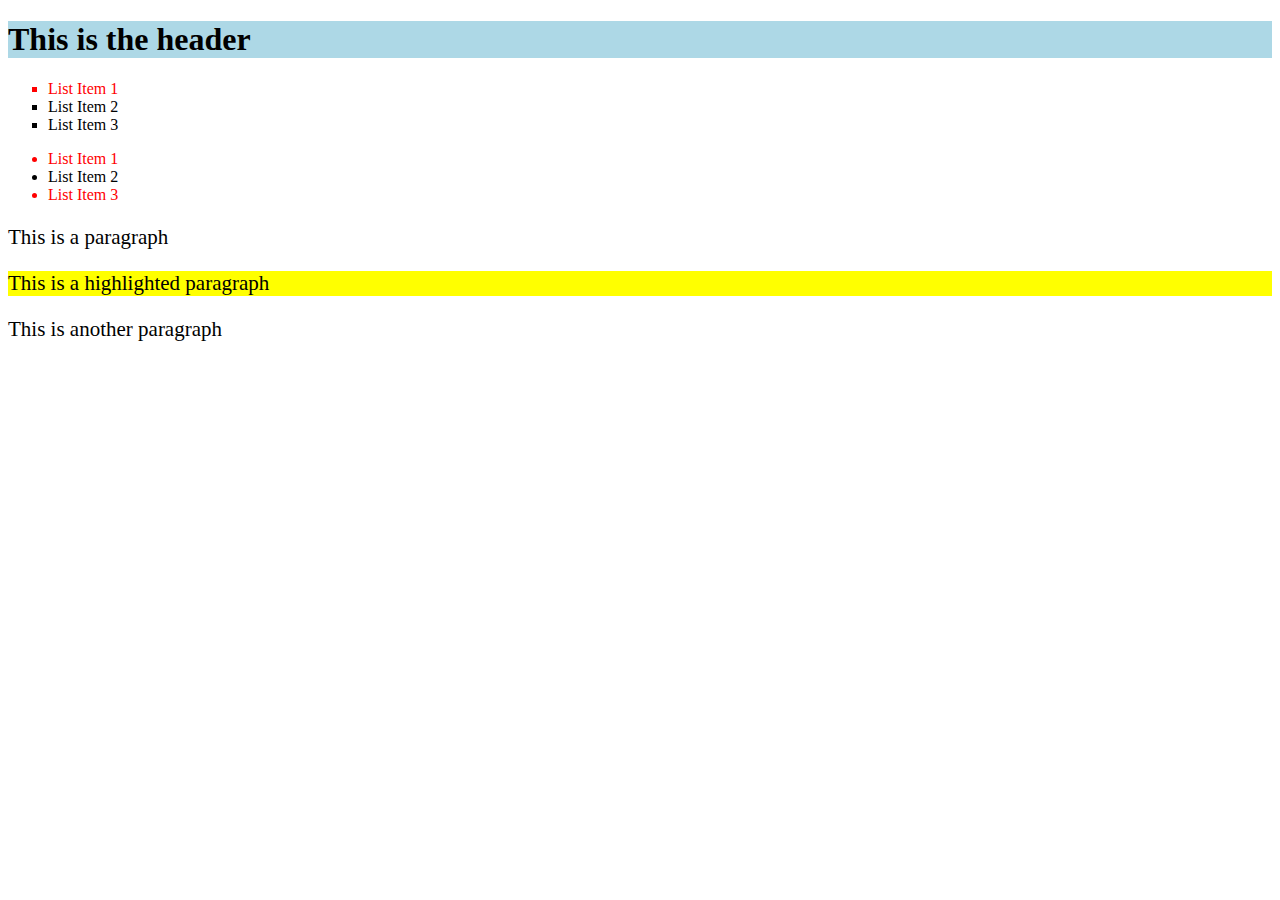
<file: css-basic/index.html>
<!DOCTYPE html>
<html lang="en">
<head>
    <meta charset="UTF-8">
    <meta http-equiv="X-UA-Compatible" content="IE=edge">
    <meta name="viewport" content="width=device-width, initial-scale=1.0">
    <title>Document</title>
    <link rel="stylesheet" href="style.css">
</head>
<body>
    <h1 id="header">This is the header</h1>
    <div id="container">
        <ul>
            <li class="box">List Item 1</li>
            <li>List Item 2</li>
            <li class="highlight">List Item 3</li>
        </ul>
    </div>
    <div>
        <ul>
            <li class="box">List Item 1</li>
            <li>List Item 2</li>
            <li class="box">List Item 3</li>
        </ul>
    </div>
    <section>
        <p>This is a paragraph</p>
        <div>
            <p class="highlight">This is a highlighted paragraph</p>
            <p>This is another paragraph</p>
        </div>
    </section>
</body>
</html>
</file>
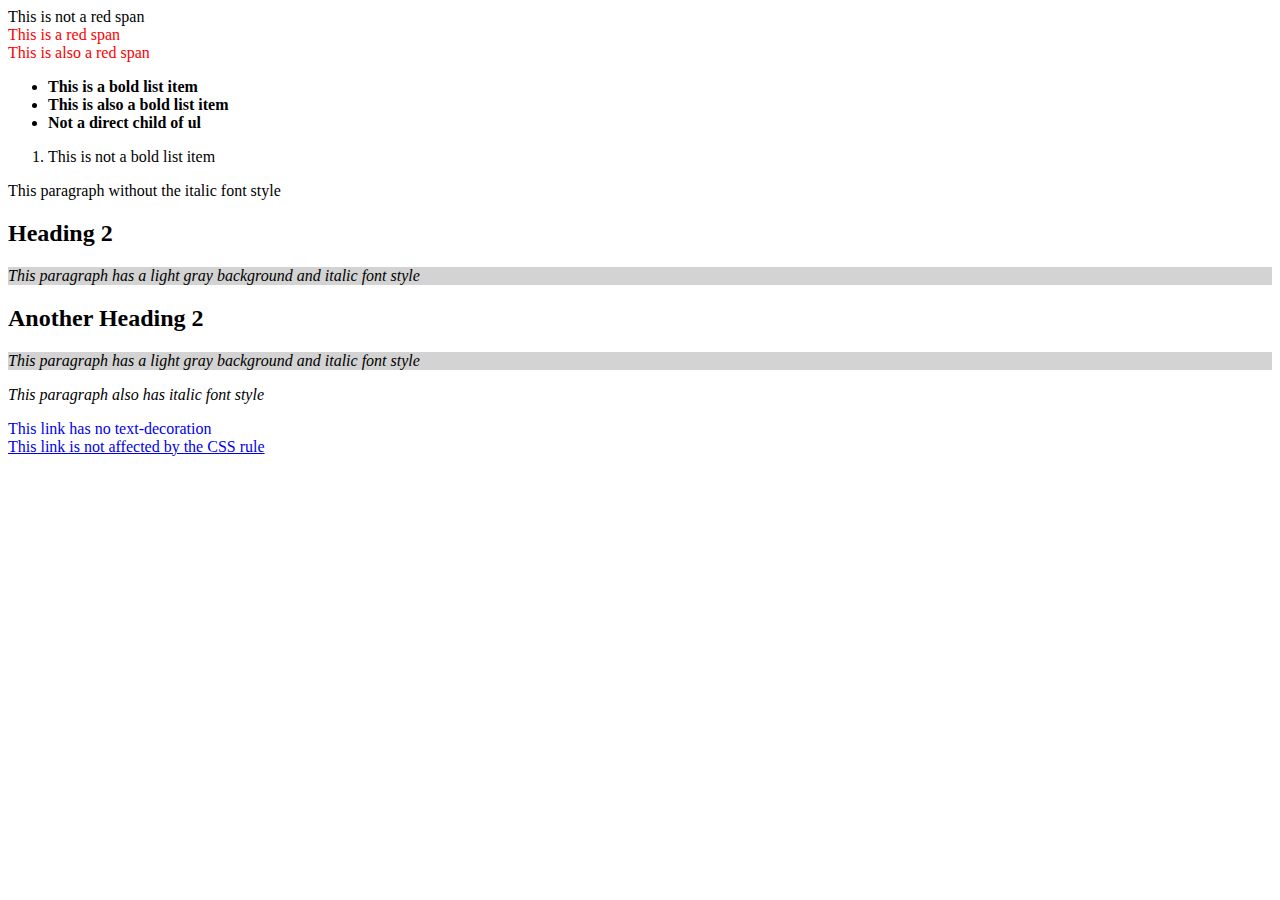
<file: css-combinators/index.html>
<!DOCTYPE html>
<html lang="en">
<head>
    <meta charset="UTF-8">
    <meta http-equiv="X-UA-Compatible" content="IE=edge">
    <meta name="viewport" content="width=device-width, initial-scale=1.0">
    <title>Combinators</title>
    <link rel="stylesheet" href="style.css">
</head>
<body>
      <span>This is not a red span</span>
      <div>
        <span>This is a red span</span>
        <div>
          <span>This is also a red span</span>
        </div>
      </div>
      
      <ul>
        <li>This is a bold list item</li>
        <li>This is also a bold list item</li>
        <li>Not a direct child of ul</li>
      </ul>

      <ol>
        <li>This is not a bold list item</li>
      </ol>

      <p>This paragraph without the italic font style</p>

      <h2>Heading 2</h2>
      <p>This paragraph has a light gray background and italic font style</p>
      
      <h2>Another Heading 2</h2>
      <p>This paragraph has a light gray background and italic font style</p>
      <p>This paragraph also has italic font style</p>
      
      <div class="container">
        <a href="#">This link has no text-decoration</a>
      </div>
      <div>
        <a href="#">This link is not affected by the CSS rule</a>
      </div>
</body>
</html>
</file>
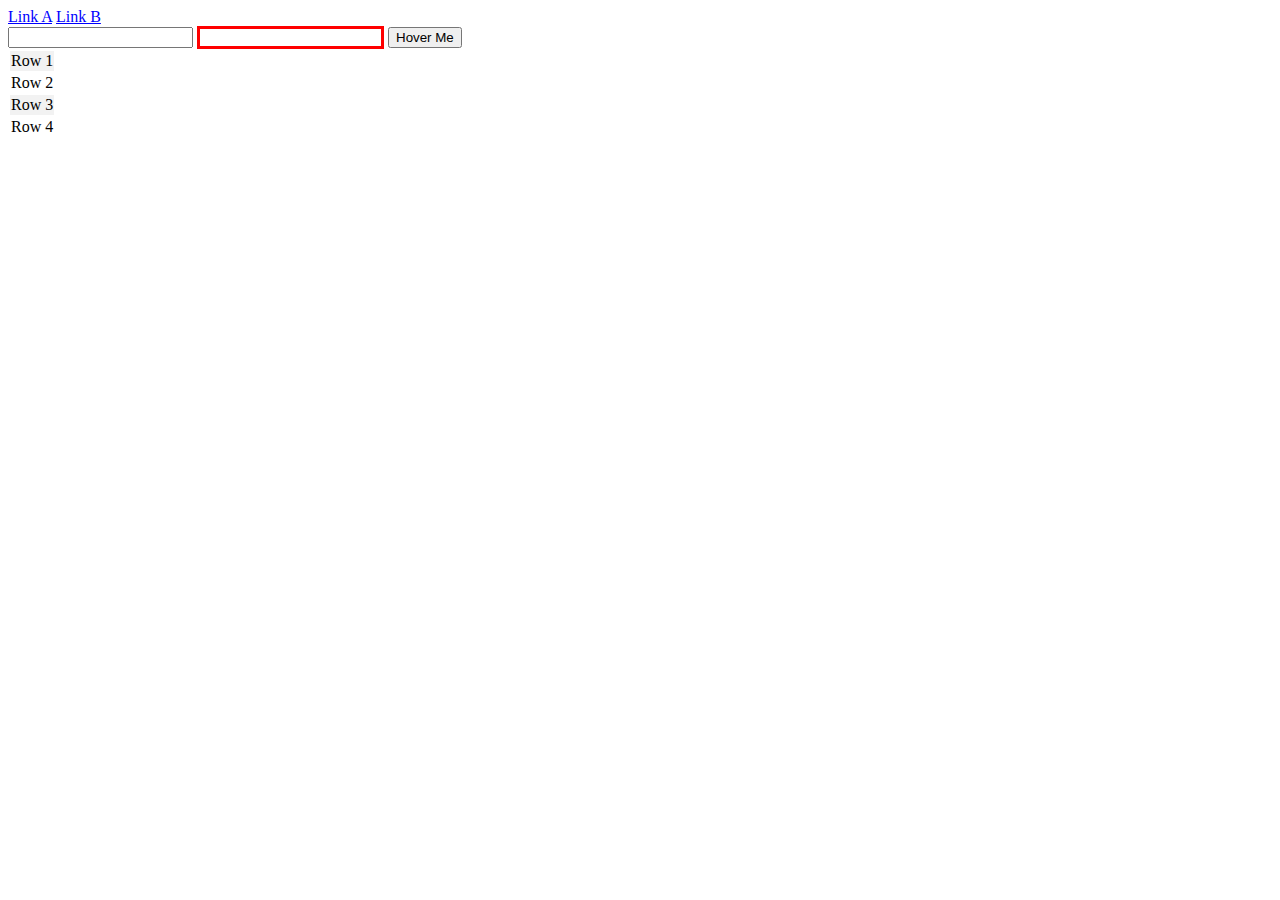
<file: css-complex-selectors/index.html>
<!DOCTYPE html>
<html lang="en">
<head>
    <meta charset="UTF-8">
    <meta http-equiv="X-UA-Compatible" content="IE=edge">
    <meta name="viewport" content="width=device-width, initial-scale=1.0">
    <title>Pseudo classes</title>
    <link rel="stylesheet" href="style.css">
</head>
<body>
    <!-- Exercise 1: Targeting specific links -->
    <!-- color: blue; -->
  <a href="#" class="unvisited-link">Link A</a>
  <a href="#" class="visited-link">Link B</a>
  
  <!-- Exercise 2: Styling 'required' form fields -->
  <!-- border: 3px solid red; -->

  <!-- Exercise 3: Style required and :valid form fields; -->
  <!-- background-color: rgb(182, 255, 185); -->
  <form action="">
    <input type="text" >
    <input type="email" required>

  <!-- Exercise 4: Applying hover effect to buttons -->
  <!-- box-shadow: 0 0 5px rgba(0, 0, 0, 0.3); -->
  <button class="hover-button">Hover Me</button>

</form>
  
  <!-- Exercise 5: Selecting odd table rows -->
  <!-- background-color: #f2f2f2; -->
  <table>
    <tr>
      <td>Row 1</td>
    </tr>
    <tr>
      <td>Row 2</td>
    </tr>
    <tr>
      <td>Row 3</td>
    </tr>
    <tr>
      <td>Row 4</td>
    </tr>
  </table>
</body>
</html>
</file>
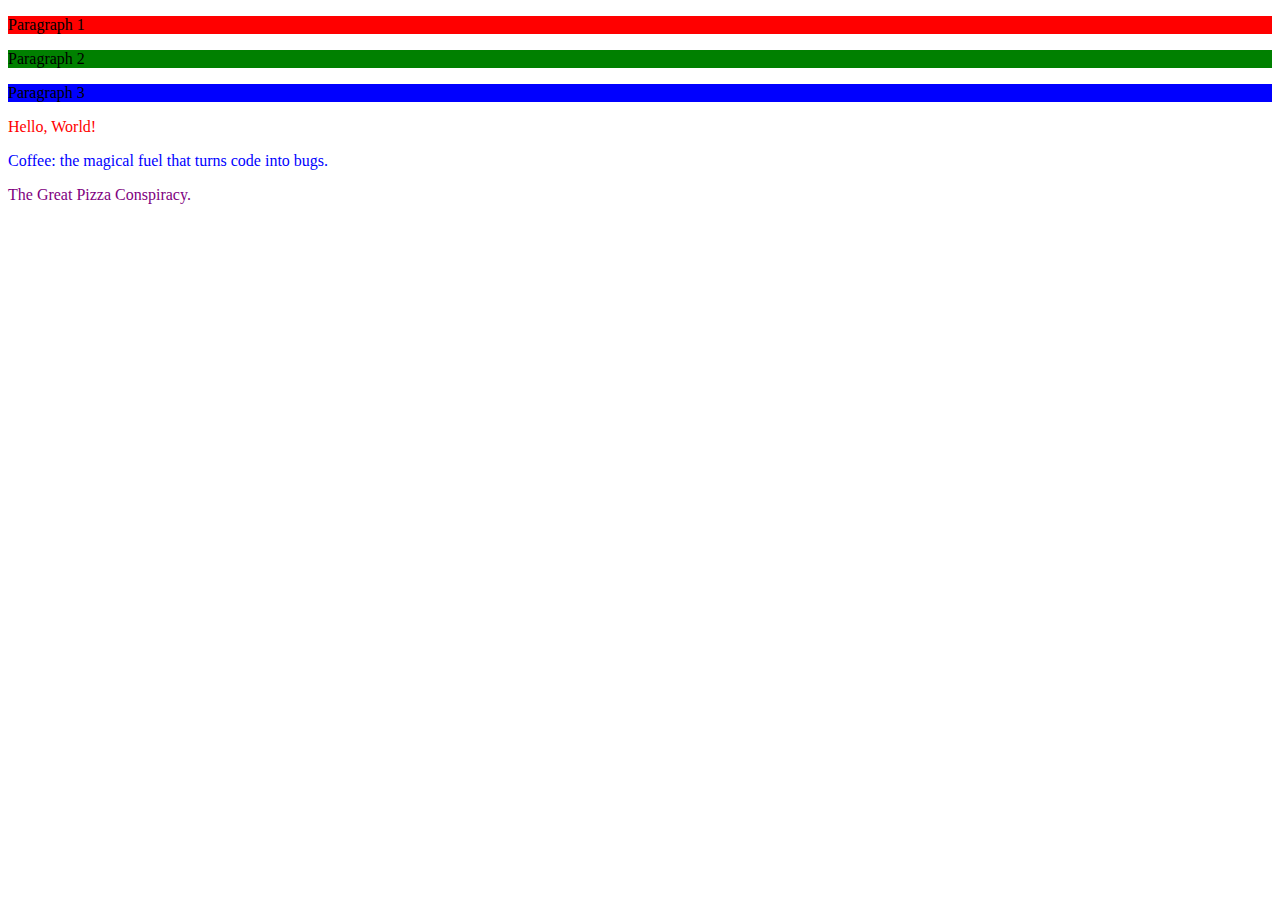
<file: css-specificity/index.html>
<!DOCTYPE html>
<html lang="en">
<head>
    <meta charset="UTF-8">
    <meta http-equiv="X-UA-Compatible" content="IE=edge">
    <meta name="viewport" content="width=device-width, initial-scale=1.0">
    <title>CSS Specificity</title>
    <link rel="stylesheet" href="style.css">
</head>
<body>
 <!-- Exercise 1 -->
 <div>
    <p style="background-color: red;">Paragraph 1</p>
    <p id="paragraph2">Paragraph 2</p>
    <p class="paragraph3">Paragraph 3</p>
  </div>
  
  <!-- Exercise 2 -->
  <div id="container2">
    <p class="text2">Hello, World!</p>
  </div>

  <!-- Exercise 3 -->
  <div class="container3 text3">
    <p class="text3">Coffee: the magical fuel that turns code into bugs.</p>
  </div>

  <!-- Exercise 4 -->
  <div class="container4">
    <p class="text4" style="color: purple;">The Great Pizza Conspiracy.</p>
  </div>
</body>
</html>
</file>
<file: css-basic/style.css>
/* Practice CSS selectors */
/* Exercise 1 */
p {
  font-size: 21px;
}

/* Exercise 2 */
#header {
  background-color: lightblue;
}

/* Exercise 3 */
.box {
  color: red;
}

/* Exercise 4 */
#container ul {
  list-style-type: square;
}

/* Exercise 5 */
section .highlight {
  background-color: yellow;
}
</file>
<file: css-combinators/style.css>
/* Exercise 1 (Descendant Selector) */
div span {
    color: red;
}

/* Exercise 2 (Child Selector) */
ul > li {
    font-weight: bold;
}

/* Exercise 3 (Adjacent Sibling Selector) */
h2 + p {
    background-color: lightgray;
}

/* Exercise 4 (General Sibling Selector) */
h2 ~ p {
    font-style: italic;
}

/* Exercise 5 (Combined Selectors) */
div.container a {
    text-decoration: none;
}
</file>
<file: css-complex-selectors/style.css>
/* Exercise 1: Target links */
  a:link {
    color: blue;
  }
  
  /* Exercise 2: Style required form fields */
  input[required] {
    border: 3px solid red;
  }
  
  /* Exercise 3: Style required and valid form fields */
  input[required]:valid {
    background-color: rgb(182, 255, 185);
  }
  
  /* Exercise 4: Apply hover effect to buttons */
  button:hover {
    box-shadow: 0 0 5px rgba(0, 0, 0, 0.3);
  }
  
  /* Exercise 5: Select odd table rows */
  tr:nth-child(odd) {
    background-color: #f2f2f2;
  }
</file>
<file: css-specificity/style.css>
/* Exercise 1 */
#paragraph2 {
    background-color: green;
}

.paragraph3 {
    background-color: blue;
}

/* EXERCISE 2 */
/* Lower specificity */
#container2 .text2 {
    color: red;
}

/* Higher specificity: combine an ID selector, a class selector and a element */
 /* XXXXX {
    color: blue;
} */


/* EXERCISE 3 */
/* Lower specificity */
.text3 {
    color: blue;
}

/* Higher specificity: use multiple class selectors  */
/* XXXXX {
    color: red;
  } */


/* EXERCISE 4 */
/* Lower specificity */
.text4 {
    color: blue ;
  }

/* Higher specificity: use inline style  */
</file>
